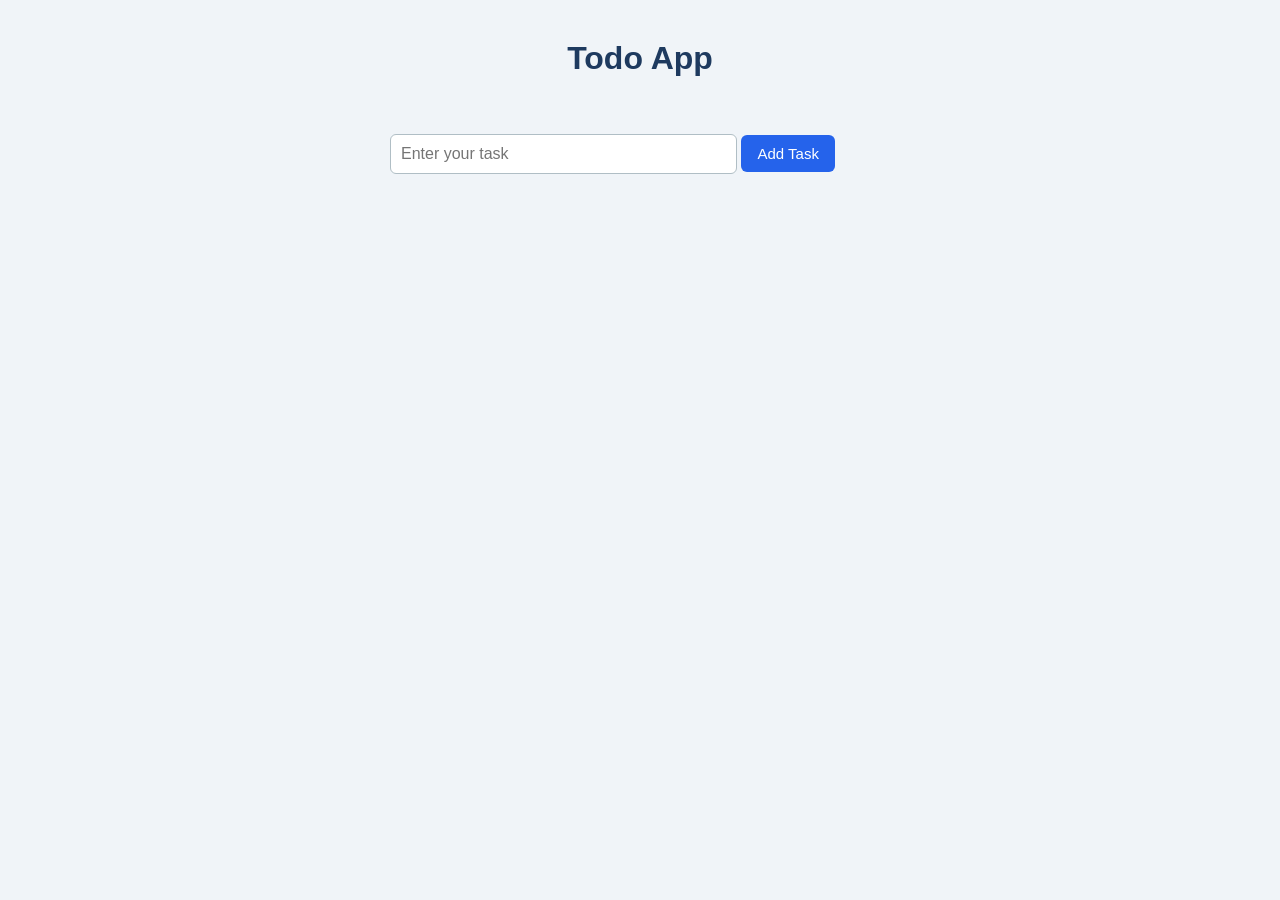
<file: todo.html>
<!DOCTYPE html>
<html lang="en">
<head>
    <meta charset="UTF-8">
    <meta name="viewport" content="width=device-width, initial-scale=1.0">
    <title>Document</title>
    <link rel="stylesheet" href="todo.css">
</head>
<body>
    
<h1>Todo App</h1>
<br><br>

<input type="text" placeholder="Enter your task">
<button>Add Task</button>

<ul>

    
</ul>


</body>
<script src="todo.js"></script>
</html>
</file>
<file: todo.css>
/* ---------- Page ---------- */
body {
    font-family: Arial, sans-serif;
    background-color: #f0f4f8;      /* light grey-blue background */
    max-width: 500px;               /* keeps the app in the middle, not too wide */
    margin: 40px auto;              /* auto left-right = center on screen */
    padding: 0 20px;
}

/* ---------- Heading ---------- */
h1 {
    text-align: center;
    color: #1e3a5f;                 /* dark blue */
}

/* ---------- Input box ---------- */
input {
    width: 65%;
    padding: 10px;
    border: 1px solid #b0bec5;
    border-radius: 6px;
    font-size: 16px;
}

input:focus {
    outline: none;
    border-color: #2563eb;          /* blue border when typing */
}

/* ---------- Buttons (Add Task) ---------- */
button {
    padding: 10px 16px;
    background-color: #2563eb;      /* blue */
    color: white;
    border: none;
    border-radius: 6px;
    font-size: 15px;
    cursor: pointer;
}

button:hover {
    background-color: #1d4ed8;      /* slightly darker blue on hover */
}

/* ---------- Task list ---------- */
ul {
    list-style: none;               /* remove bullet points */
    padding: 0;
    margin-top: 25px;
}

li {
    display: flex;                  /* task text on left, Delete on right */
    justify-content: space-between;
    align-items: center;
    background-color: white;
    padding: 12px 15px;
    margin-bottom: 10px;
    border-radius: 6px;
    border-left: 4px solid #2563eb;
    box-shadow: 0 1px 3px rgba(0, 0, 0, 0.1);
}

/* ---------- Delete button (only buttons inside li) ---------- */
li button {
    background-color: #ef4444;      /* red */
    padding: 6px 12px;
    font-size: 14px;
}

li button:hover {
    background-color: #dc2626;
}
</file>
